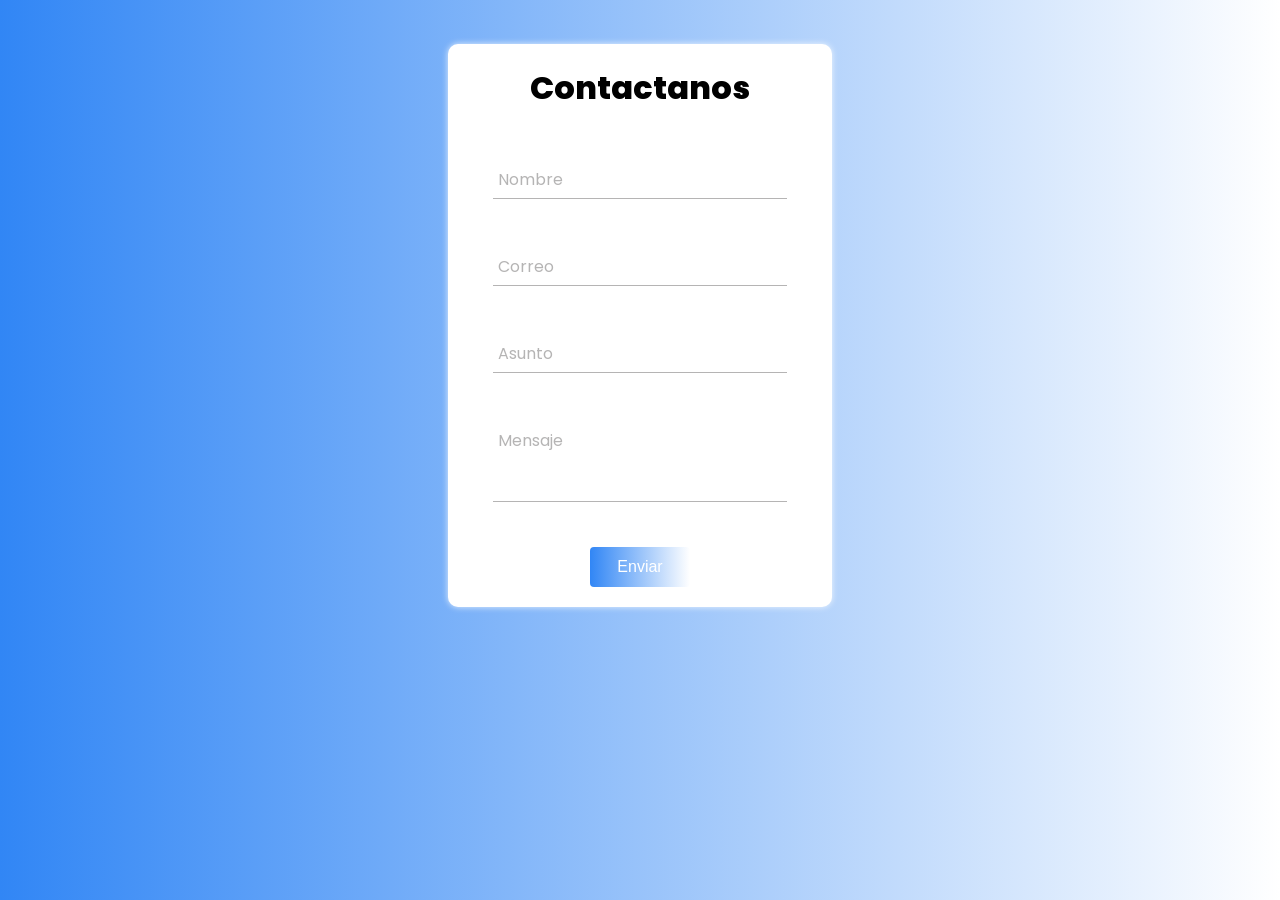
<file: contacto.html>
<!DOCTYPE html>
<html lang="es">
<head>
    <meta charset="UTF-8">
    <meta name="viewport" content="width=device-width, initial-scale=1.0">
    <meta http-equiv="X-UA-Compatible" content="ie=edge">
    <title>Formulario de contacto</title>
    <link rel="stylesheet" href="contacto.css">
    <link href="https://fonts.googleapis.com/css?family=Poppins:400,800,900" rel="stylesheet">
</head>
<body>

    <form action="correo.php" method="post">
        <div class="form">
            <h1>Contactanos</h1>
            <div class="grupo">
                <input type="text" name="nombre" id="" required><span class="barra"></span>
                <label>Nombre</label>
            </div>
            <div class="grupo">
                <input type="email" name="correo" id="" required><span class="barra"></span>
                <label>Correo</label>
            </div>
            <div class="grupo">
                <input type="text" name="asunto" id="" required><span class="barra"></span>
                <label>Asunto</label>
            </div>
            <div class="grupo">
                <textarea name="mensaje" id="" rows="3" required></textarea><span class="barra"></span>
                <label>Mensaje</label>
            </div>
            <button type="submit">Enviar</button>
        </div>
    </form>
</body>
</html>
</file>
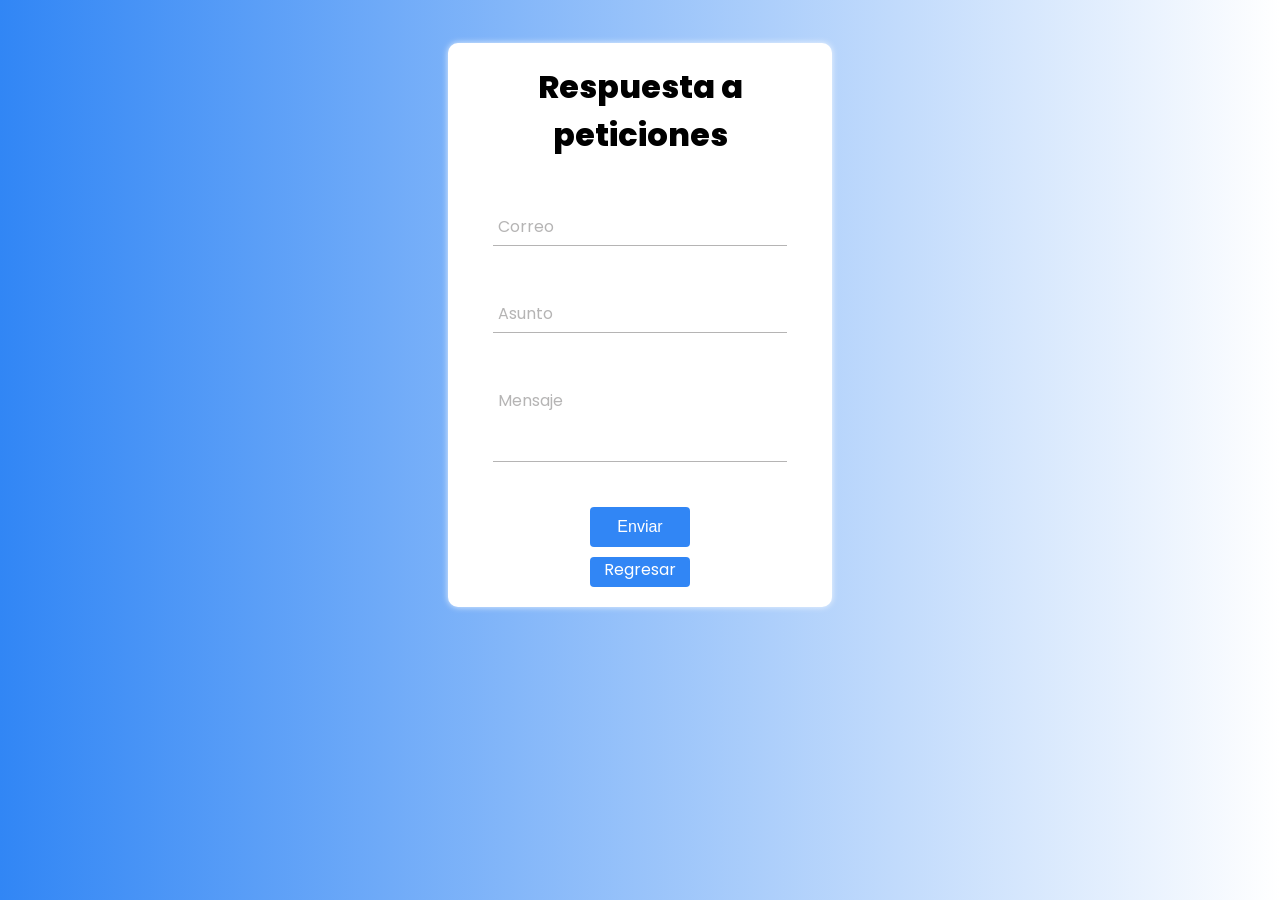
<file: respuesta.html>
<!DOCTYPE html>
<html lang="es">
<head>
    <meta charset="UTF-8">
    <meta name="viewport" content="width=device-width, initial-scale=1.0">
    <meta http-equiv="X-UA-Compatible" content="ie=edge">
    <title>Formulario de peticiones</title>
    <link rel="stylesheet" href="peticiones.css">
    <link href="https://fonts.googleapis.com/css?family=Poppins:400,800,900" rel="stylesheet">
    <style>
        a{
    background: #FC5C7D;
    background: -webkit-linear-gradient(to right, #6A82FB, #FC5C7D);
    background: #3186F5;
    text-align: center;
    display: block;
    width: 100px;
    height: 30px;
    border:none;
    text-decoration: none;
    color:#fff; 
    border-radius: 4px;
    font-size: 16px;
    margin: 10px auto;
    cursor: pointer;
}
        }
    </style>
</head>
<body>

    <form action="respuesta.php" method="post">
        <div class="form">
            <h1>Respuesta a peticiones</h1>
            <div class="grupo">
                <input type="email" name="correo" id="" required><span class="barra"></span>
                <label>Correo</label>
            </div>
            <div class="grupo">
                <input type="text" name="asunto" id="" required><span class="barra"></span>
                <label>Asunto</label>
            </div>
            <div class="grupo">
                <textarea name="mensaje" id="" rows="3" required></textarea><span class="barra"></span>
                <label>Mensaje</label>
            </div>
            <button type="submit">Enviar</button>
            <a class="boton" href="servicioalclienteadmin.php">Regresar</a>
        </div>
    </form>
</body>
</html>
</file>
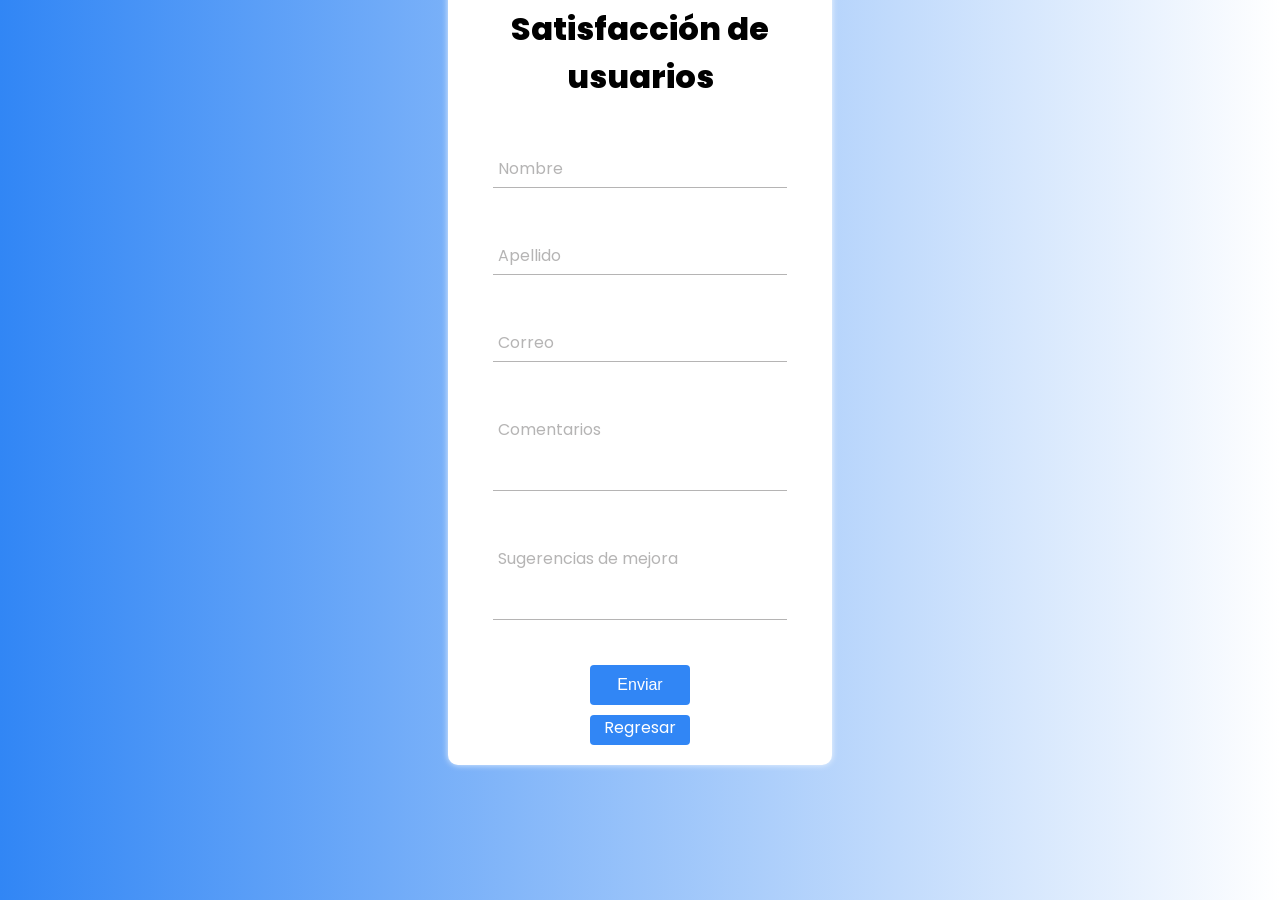
<file: satisfaccion.html>
<!DOCTYPE html>
<html lang="es">
<head>
    <meta charset="UTF-8">
    <meta name="viewport" content="width=device-width, initial-scale=1.0">
    <meta http-equiv="X-UA-Compatible" content="ie=edge">
    <title>Formulario de peticiones</title>
    <link rel="stylesheet" href="peticiones.css">
    <link href="https://fonts.googleapis.com/css?family=Poppins:400,800,900" rel="stylesheet">
     <style>
        a{
    background: #FC5C7D;
    background: -webkit-linear-gradient(to right, #6A82FB, #FC5C7D);
    background: #3186F5;
    text-align: center;
    display: block;
    width: 100px;
    height: 30px;
    border:none;
    text-decoration: none;
    color:#fff; 
    border-radius: 4px;
    font-size: 16px;
    margin: 10px auto;
    cursor: pointer;
}
        }
    </style>
</head>
    <br>
    <br>
<body>
    <form action="satisfaccion.php" method="post">
         <br>
        <br>
        <div class="form">
             <br>
             <br>
            <h1>Satisfacción de usuarios</h1>
            <div class="grupo">
                <input type="text" name="nombre" id="" required><span class="barra"></span>
                <label>Nombre</label>
            </div>
            <div class="grupo">
                <input type="text" name="apellido" id="" required><span class="barra"></span>
                <label>Apellido</label>
            </div>
            <div class="grupo">
                <input type="email" name="correo" id="" required><span class="barra"></span>
                <label>Correo</label>
            </div>
            <div class="grupo">
                <textarea name="comentarios" id="" rows="3" required></textarea><span class="barra"></span>
                <label>Comentarios</label>
            </div>
            <div class="grupo">
                <textarea name="sugerencia" id="" rows="3" required></textarea><span class="barra"></span>
                <label>Sugerencias de mejora</label>
            </div>
            <button type="submit">Enviar</button>
            <a class="boton" href="servicioalcliente.php">Regresar</a>
        </div>
    </form>
</body>
</html>
</file>
<file: contacto.css>
:root{
    --colorTextos: #49454567;
}

*,
::before,
::after {
    margin: 0;
    padding: 0;
    box-sizing: border-box;
}

body {
    background: #FC5C7D;
    /* fallback for old browsers */
    background: -webkit-linear-gradient(to right, #6A82FB, #FC5C7D);
    /* Chrome 10-25, Safari 5.1-6 */
    background: linear-gradient(to right, #3186F5, #ffffff);
    /* W3C, IE 10+/ Edge, Firefox 16+, Chrome 26+, Opera 12+, Safari 7+ */
    font-family: 'Poppins', sans-serif;
    width: 100%;
    height:650px;
    display: flex;
    justify-content: center;
    align-items: center;
}

h1{
    text-align: center;
    margin: 10px 0;
    font-weight: 800;
}

form{
    background: #fff;
    width: 30%;
    padding: 10px 0;
    border-radius: 10px;
    box-shadow: 0 0 6px 0 rgba(255, 255, 255, 0.8);
}

.form{
    width: 100%;
    margin: auto;
}

form .grupo{
    position: relative;
    margin: 45px;
}

input, textarea{
    background: none;
    color:#c6c6c6;
    font-size: 18px;
    padding: 10px 10px 10px 5px;
    display: block;
    width: 100%;
    border:none;
    border-bottom: 1px solid var(--colorTextos);
    resize: none;
}

input:focus,textarea:focus{
    outline: none;
    color: rgb(94,93,93);
}

input:focus~label, 
input:valid~label, 
textarea:focus~label, textarea:valid~label{
    position: absolute;
    top: -14px;
    font-size: 12px;
    color: #000000;
}

label{
    color: var(--colorTextos);
    font-size: 16px;
    position: absolute;
    left: 5px;
    top:10px;
    transition: 0.5s ease all;
    pointer-events: none;
}


input:focus~.barra::before, textarea:focus~.barra::before{
    width: 100%;
}
.barra{
    position: relative;
    display: block;
    width: 100%;
}
.barra::before{
    content: '';
    height: 2px;
    width: 0%;
    bottom: 0;
    position: absolute;
    background: linear-gradient(to right, #000000, #9b9b9b);
    transition: 0.3s ease all;
    left: 0%;
}
button{
    background: #FC5C7D;
    /* fallback for old browsers */
    background: -webkit-linear-gradient(to right, #6A82FB, #FC5C7D);
    /* Chrome 10-25, Safari 5.1-6 */
    background: linear-gradient(to right, #3186F5, #ffffff);
    /* W3C, IE 10+/ Edge, Firefox 16+, Chrome 26+, Opera 12+, Safari 7+ */
    display: block;
    width: 100px;
    height: 40px;
    border:none;
    color:#fff; 
    border-radius: 4px;
    font-size: 16px;
    margin: 10px auto;
    cursor: pointer;
}

@media screen and (max-width:1100px){
    form{
        width: 50%;
    }
}

@media screen and (max-width:600px){
    form{
        width: 60%;
    }
}

@media screen and (max-width:450px){
    form{
        width: 80%;
    }
}

@media screen and (max-width:300px){
    form{
        width: 90%;
    }
}
</file>
<file: peticiones.css>
:root{
    --colorTextos: #49454567;
}

*,
::before,
::after {
    margin: 0;
    padding: 0;
    box-sizing: border-box;
}

body {
    background: #FC5C7D;
    /* fallback for old browsers */
    background: -webkit-linear-gradient(to right, #6A82FB, #FC5C7D);
    /* Chrome 10-25, Safari 5.1-6 */
    background: linear-gradient(to right, #3186F5, #ffffff);
    /* W3C, IE 10+/ Edge, Firefox 16+, Chrome 26+, Opera 12+, Safari 7+ */
    font-family: 'Poppins', sans-serif;
    width: 100%;
    height:650px;
    display: flex;
    justify-content: center;
    align-items: center;
}

h1{
    text-align: center;
    margin: 10px 0;
    font-weight: 800;
}

form{
    background: #fff;
    width: 30%;
    padding: 10px 0;
    border-radius: 10px;
    box-shadow: 0 0 6px 0 rgba(255, 255, 255, 0.8);
}

.form{
    width: 100%;
    margin: auto;
}

form .grupo{
    position: relative;
    margin: 45px;
}

input, textarea{
    background: none;
    color:#c6c6c6;
    font-size: 18px;
    padding: 10px 10px 10px 5px;
    display: block;
    width: 100%;
    border:none;
    border-bottom: 1px solid var(--colorTextos);
    resize: none;
}

input:focus,textarea:focus{
    outline: none;
    color: rgb(94,93,93);
}

input:focus~label, 
input:valid~label, 
textarea:focus~label, textarea:valid~label{
    position: absolute;
    top: -14px;
    font-size: 12px;
    color: #000000;
}

label{
    color: var(--colorTextos);
    font-size: 16px;
    position: absolute;
    left: 5px;
    top:10px;
    transition: 0.5s ease all;
    pointer-events: none;
}


input:focus~.barra::before, textarea:focus~.barra::before{
    width: 100%;
}
.barra{
    position: relative;
    display: block;
    width: 100%;
}
.barra::before{
    content: '';
    height: 2px;
    width: 0%;
    bottom: 0;
    position: absolute;
    background: linear-gradient(to right, #000000, #9b9b9b);
    transition: 0.3s ease all;
    left: 0%;
}
button{
    background: #FC5C7D;
    /* fallback for old browsers */
    background: -webkit-linear-gradient(to right, #6A82FB, #FC5C7D);
    /* Chrome 10-25, Safari 5.1-6 */
    background: #3186F5;
    /* W3C, IE 10+/ Edge, Firefox 16+, Chrome 26+, Opera 12+, Safari 7+ */
    display: block;
    width: 100px;
    height: 40px;
    border:none;
    color:#fff; 
    border-radius: 4px;
    font-size: 16px;
    margin: 10px auto;
    cursor: pointer;
}


@media screen and (max-width:1100px){
    form{
        width: 50%;
    }
}

@media screen and (max-width:600px){
    form{
        width: 60%;
    }
}

@media screen and (max-width:450px){
    form{
        width: 80%;
    }
}

@media screen and (max-width:300px){
    form{
        width: 90%;
    }
}
</file>
